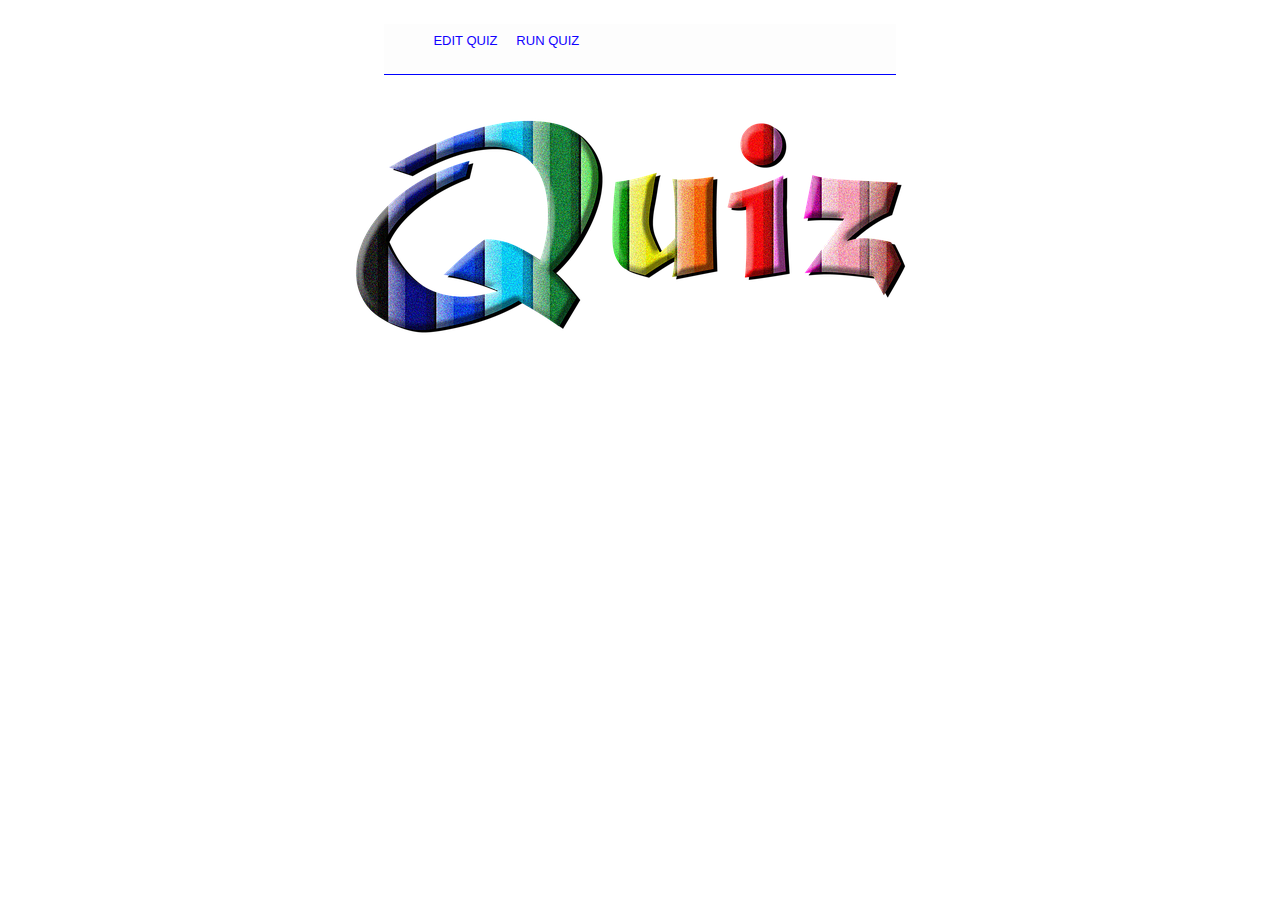
<file: index.html>
<!DOCTYPE html>
<html lang="en">

<head>
    <meta charset="UTF-8">
    <meta http-equiv="X-UA-Compatible" content="IE=edge">
    <meta name="viewport" content="width=device-width, initial-scale=1.0">
    <title>Create quiz</title>
    <link rel="stylesheet" href="css/style.css">
</head>

<body>
    <div class="container home">
        <nav>
            <ul>
                <a href="#" id="stay">
                    <li>EDIT QUIZ</li>
                </a>
                <a href="page/runQuiz.html">
                    <li>RUN QUIZ</li>
                </a>
            </ul>
        </nav>
        <p><img src="image/bgImage.png" alt=""></p>
    </div>
</body>
<script src="js/main.js"></script>

</html>
</file>
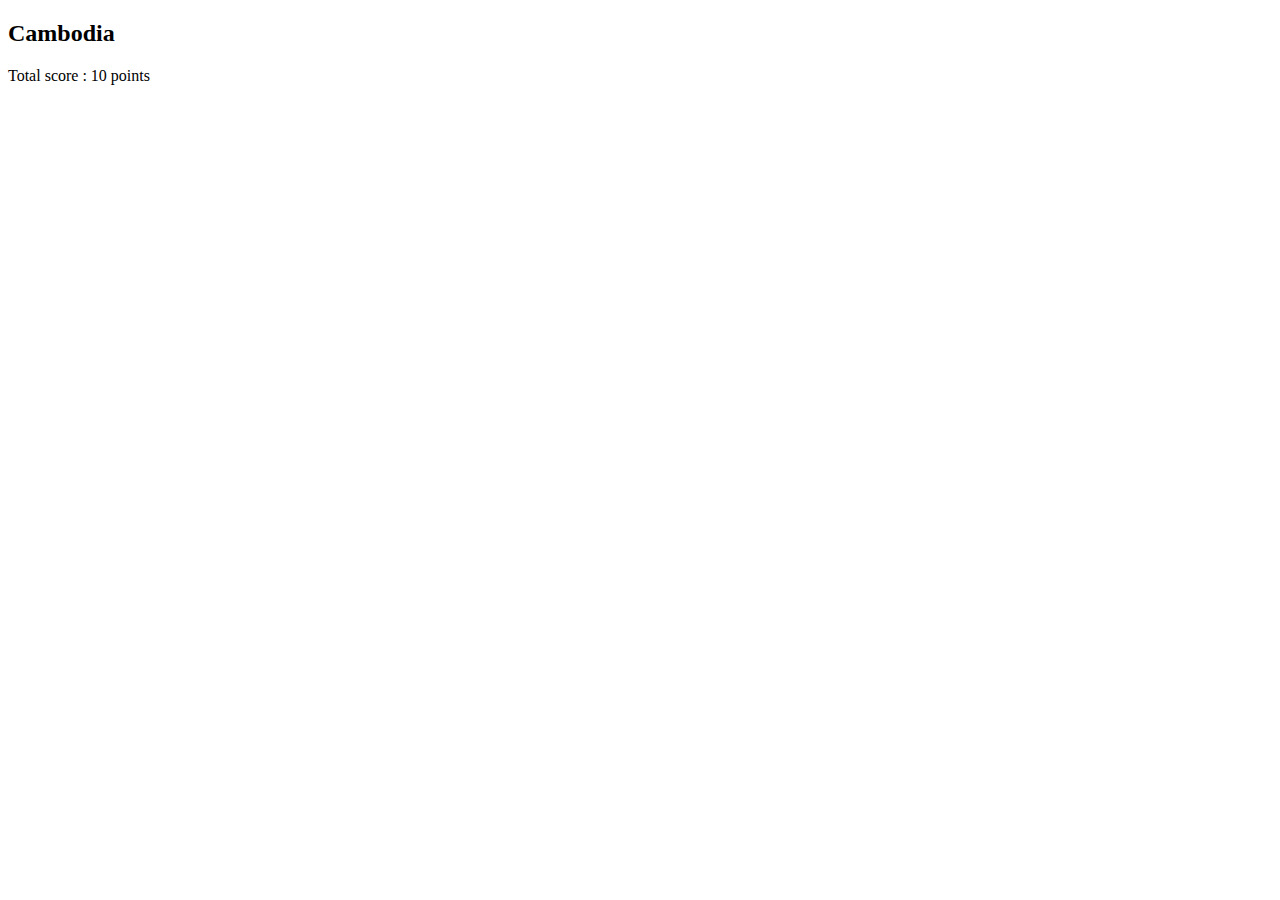
<file: page/editQuiz.html>
<!DOCTYPE html>
<html lang="en">
<head>
    <meta charset="UTF-8">
    <meta http-equiv="X-UA-Compatible" content="IE=edge">
    <meta name="viewport" content="width=device-width, initial-scale=1.0">
    <title>editQuiz</title>
</head>
<body>
    <div class="edit-con" >
        <h2>Cambodia</h2>
        <p>Total score : 10 points</p>
        <div class="edit-con-body">
            
        </div>
    </div>
</body>
<script src="../js/editQuiz.js"></script>
</html>
</file>
<file: css/style.css>
/*             Display by Meng  Mao             */
    
    body {
        display: flex;
        justify-content: center;
        font-family: sans-serif;
    }
    
    .container-edit {
        width: 70%;
    }
    
    .edit-con {
        width: 81.5%;
        margin: auto;
    }
    
    nav {
        background: rgb(253, 253, 253);
        border-bottom: 1px solid blue;
        width: 80%;
        margin-left: 10%;
    }
    
    nav ul {
        display: flex;
        align-content: space-between;
    }
    
    nav ul span {
        font-family: cursive;
        color: skyblue;
    }
    
    #pink {
        margin-left: 65%;
        color: palevioletred;
    }
    
    #purple {
        color: purple;
    }
    
    nav ul a li {
        list-style: none;
        font-size: small;
    }
    
    nav ul a {
        padding: 2%;
        color: rgb(18, 1, 255);
        text-decoration: none;
    }
    
    form {
        width: 94%;
        background-color: rgb(248, 248, 248);
        margin: auto;
        padding: 2%;
        padding-bottom: 7%;
        margin-bottom: -7%;
    }
    
    form .ol-edit {
        display: flex;
        background-color: rgb(255, 255, 255);
    }
    
    form .li-edit {
        list-style: none;
        width: 100%;
        padding: 2%;
        color: black;
        font-size: small;
        font-weight: normal;
    }
    
    input[type='radio'] {
        width: 0;
    }
    
    .pOfQuestion {
        background-color: rgb(0, 153, 255);
        padding: 2%;
        margin-bottom: 3%;
        color: white;
        margin-top: 3%;
        border-bottom: 2px solid blue;
    }
    
    .edit-con .question1 ol li {
        margin-top: 5%;
    }
    
    .showEditQuiz {
        border-bottom: 1px solid blue;
    }
    /*   ======>>>>>To set size of image tick >>>>>>====== */
    
    .tickImg {
        margin-top: 2%;
        margin-right: 5%;
        width: 25px;
        height: 25px;
    }
    /*   To prepare footer of quiz */
    
    .editBtn {
        margin-left: 85%;
        width: 4%;
        height: 5%;
        padding: -5%;
    }
    
    .removeBtn {
        margin-left: 3%;
        width: 4%;
        height: 5%;
        padding: -5%;
    }
    
    .createBtn {
        background-color: rgb(0, 153, 255);
        margin-left: 40%;
        padding: 1.5% 4%;
        font-size: large;
        font-weight: bold;
        border-radius: 5px;
        margin-top: 10%;
        margin-bottom: 5%;
        border: none;
        color: white;
    }
    
    .createBtn:hover {
        background-color: green
    }
    
    .edit-con a {
        text-decoration: none;
    }
    /* ===========================================border of Meng ====================================================== */
    /* ========================add question=========================================== */
    
    #btnAdd {
        padding: 12px 25px;
        margin: 2.5%;
        float: right;
        margin-top: 5px;
        background: rgb(0, 153, 255);
        border: none;
        color: white;
    }
    
    #btnAdd:hover {
        background-color: green;
    }
    
    #question {
        width: 93.7%;
        padding: 20px;
        border: none;
    }
    
    #answer1,
    #answer2,
    #answer3,
    #answer4 {
        width: 85%;
        padding: 10px;
        margin-top: 5px;
        border: none;
    }
    
    #img {
        width: 2.5%;
        margin-left: 20px;
    }
    
    #option1,
    #option2,
    #option3,
    #option4 {
        margin-left: 5px;
        padding: 10px;
        margin-top: 5px;
        border: none;
    }
    
    .addAnswer {
        display: flex;
        align-items: center;
    }
    
    .questionAndSetScore {
        display: flex;
        margin-top: 10%;
    }
    
    .questionAndSetScore p {
        font-size: smaller;
        margin-left: 1%;
    }
    
    #setScore {
        width: 10%;
        height: 4vh;
        border: 2px solid white;
        margin-left: 1%;
        margin-top: 2%;
    }
</file>
